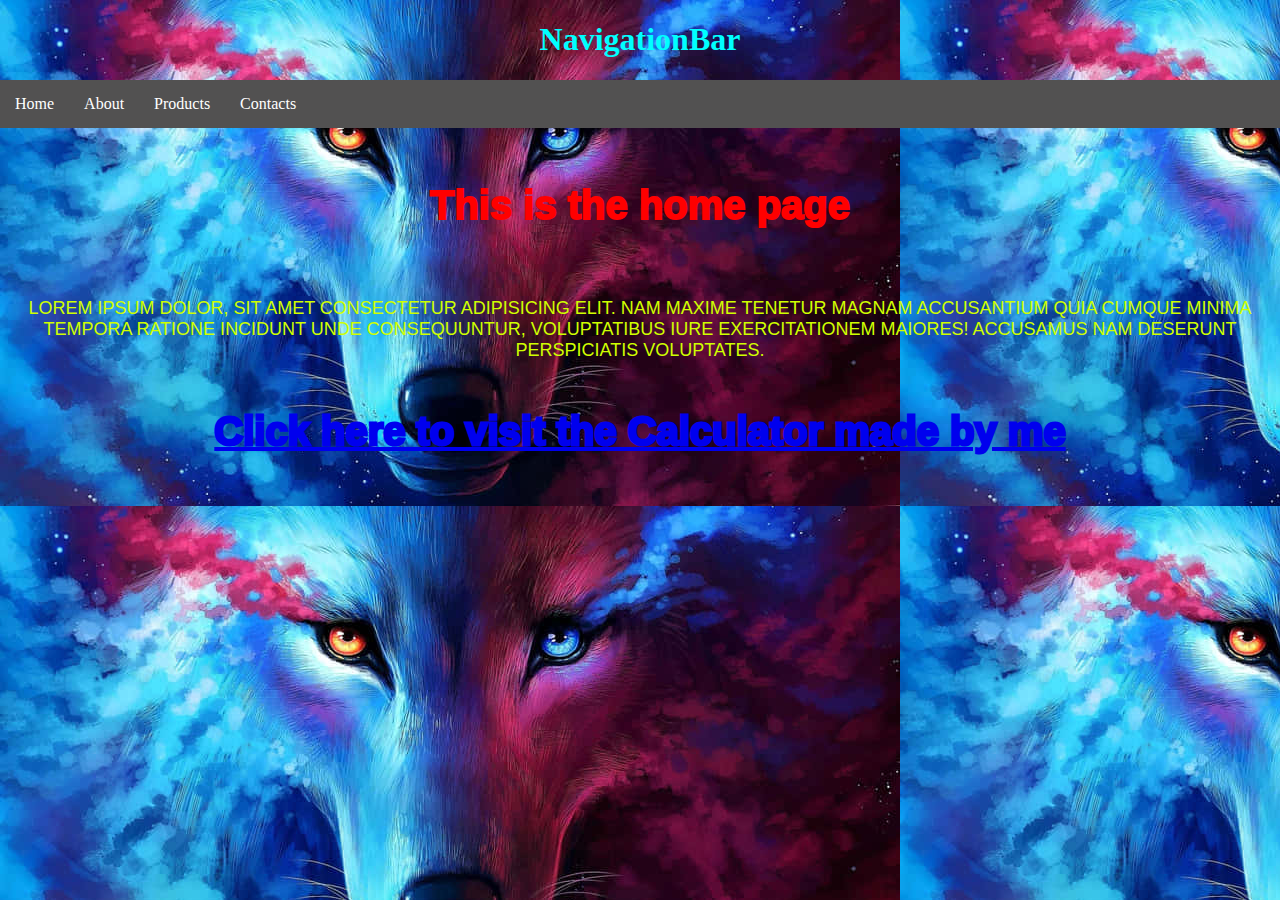
<file: Navigation Bar/index.html>
<!DOCTYPE html>
<html lang="en">
<head>
    <meta charset="UTF-8">
    <meta name="viewport" content="width=device-width, initial-scale=1.0">
    <link rel="stylesheet" href="style.css">
    <title>NavigationBar</title>
</head>
<body background="cool-wolf-pictures.jpg">
    <h1><b>NavigationBar</b></h1>

    <nav class="navbar">
        <ul>
            <li><a href="index.html">Home</a></li>
            <li><a href="About.html">About</a></li>
            <li><a href="Products.html">Products</a></li>
            <li><a href="Contacts.html">Contacts</a></li>
        </ul>
    </nav >

    <main>
        <h3>This is the home page</h3>
        <p>Lorem ipsum dolor, sit amet consectetur adipisicing elit. Nam maxime tenetur magnam accusantium quia cumque minima tempora ratione incidunt unde consequuntur, voluptatibus iure exercitationem maiores! Accusamus nam deserunt perspiciatis voluptates.</p>


    </main>

    <link class="links">

    <h2><a href="https://emperornika.github.io/Super-Calculator/">Click here to visit the Calculator made by me</a></h2>
    
    
</body>
</html>
</file>
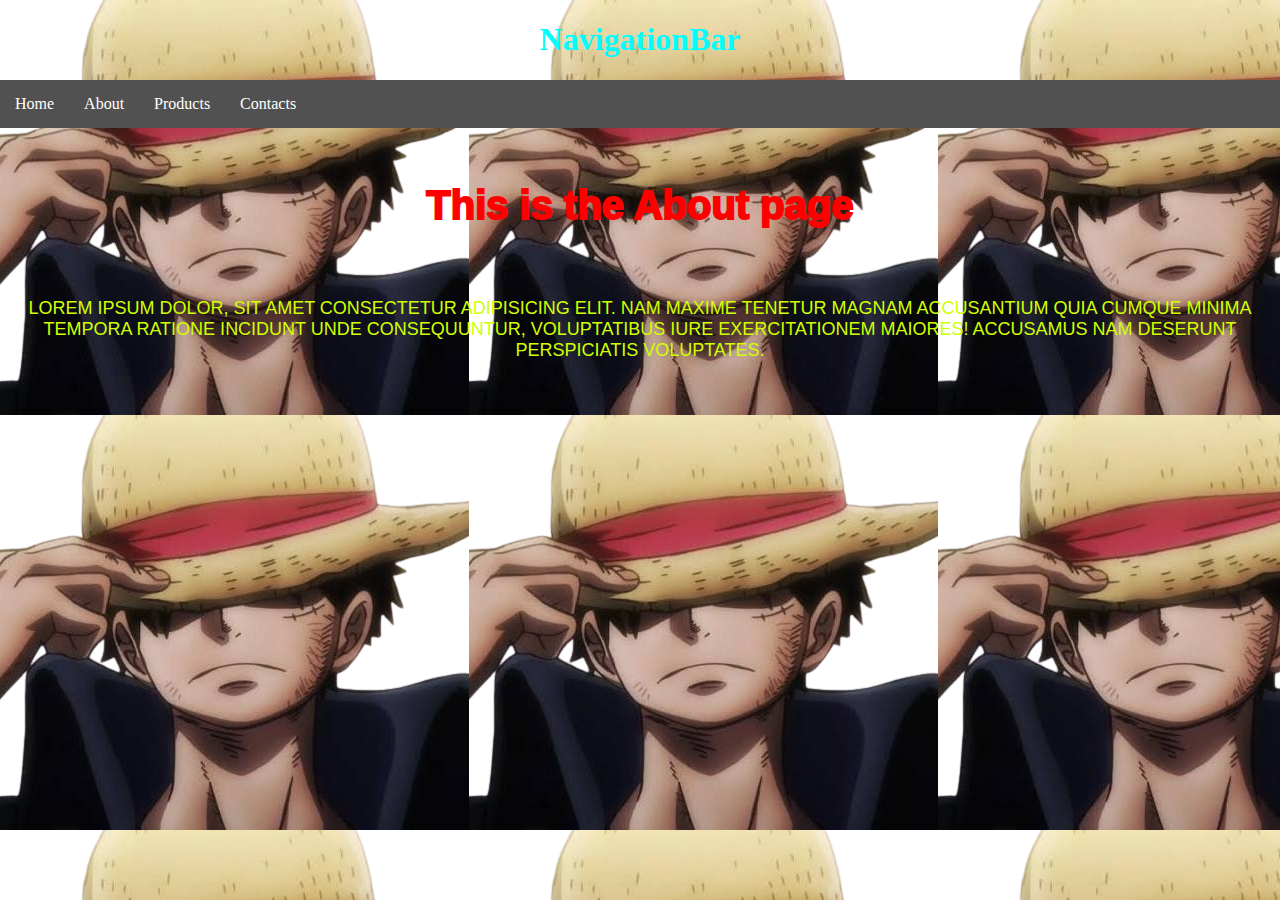
<file: Navigation Bar/About.html>
<!DOCTYPE html>
<html lang="en">
<head>
    <meta charset="UTF-8">
    <meta name="viewport" content="width=device-width, initial-scale=1.0">
    <link rel="stylesheet" href="style.css">
    <title>NavigationBar</title>
</head>
<body background="Iconic_luffy-removebg-preview.png">
    <h1><b>NavigationBar</b></h1>

    <nav class="navbar">
        <ul>
            <li><a href="index.html">Home</a></li>
            <li><a href="About.html">About</a></li>
            <li><a href="Products.html">Products</a></li>
            <li><a href="Contacts.html">Contacts</a></li>
        </ul>
    </nav >

    <main>
        <h3>This is the About page</h3>
        <p>Lorem ipsum dolor, sit amet consectetur adipisicing elit. Nam maxime tenetur magnam accusantium quia cumque minima tempora ratione incidunt unde consequuntur, voluptatibus iure exercitationem maiores! Accusamus nam deserunt perspiciatis voluptates.</p>


    </main>
    
</body>
</html>
</file>
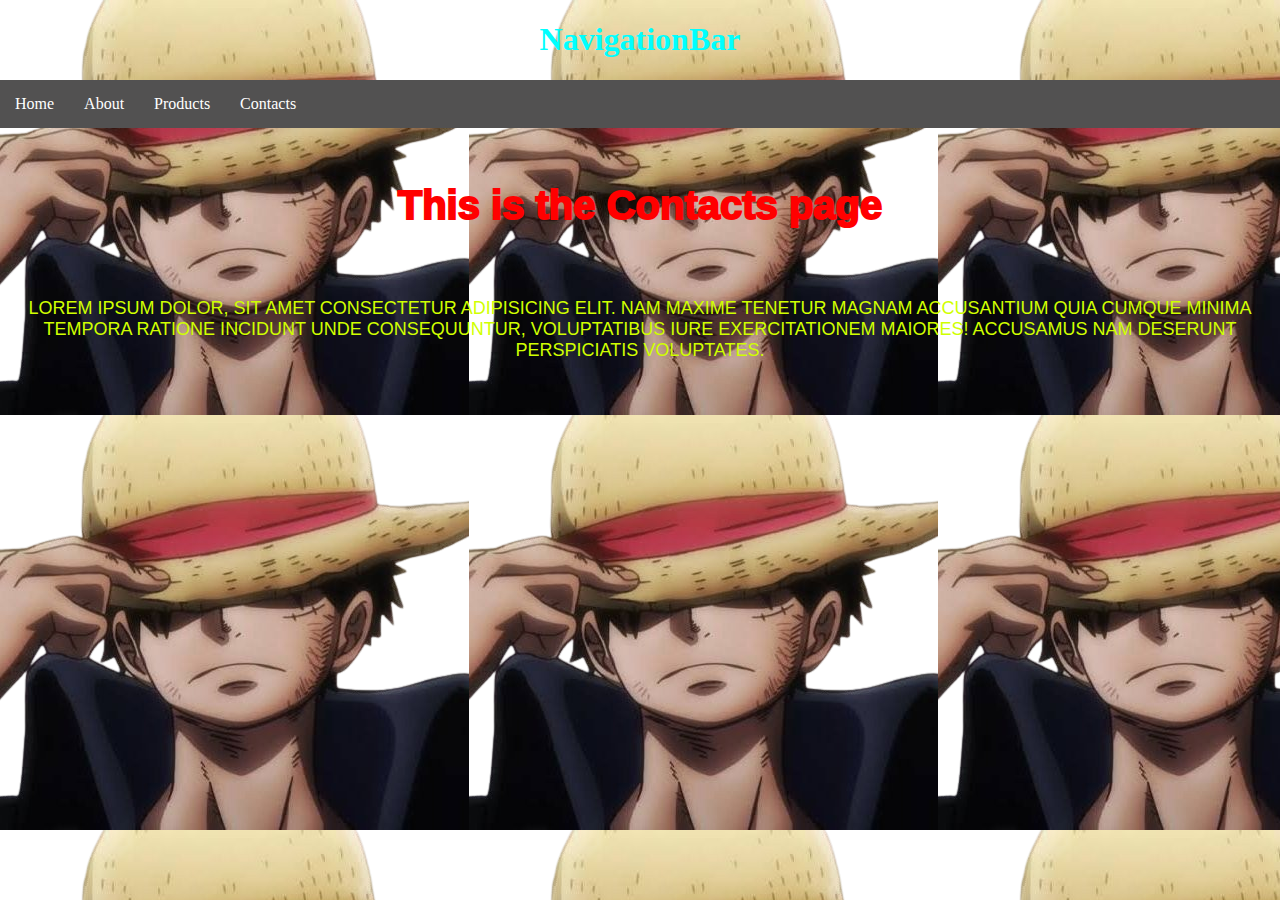
<file: Navigation Bar/Contacts.html>
<!DOCTYPE html>
<html lang="en">
<head>
    <meta charset="UTF-8">
    <meta name="viewport" content="width=device-width, initial-scale=1.0">
    <link rel="stylesheet" href="style.css">
    <title>NavigationBar</title>
</head>
<body background="Iconic_luffy-removebg-preview.png">
    <h1><b>NavigationBar</b></h1>

    <nav class="navbar">
        <ul>
            <li><a href="index.html">Home</a></li>
            <li><a href="About.html">About</a></li>
            <li><a href="Products.html">Products</a></li>
            <li><a href="Contacts.html">Contacts</a></li>
        </ul>
    </nav >

    <main>
        <h3>This is the Contacts page</h3>
        <p>Lorem ipsum dolor, sit amet consectetur adipisicing elit. Nam maxime tenetur magnam accusantium quia cumque minima tempora ratione incidunt unde consequuntur, voluptatibus iure exercitationem maiores! Accusamus nam deserunt perspiciatis voluptates.</p>


    </main>
    
</body>
</html>
</file>
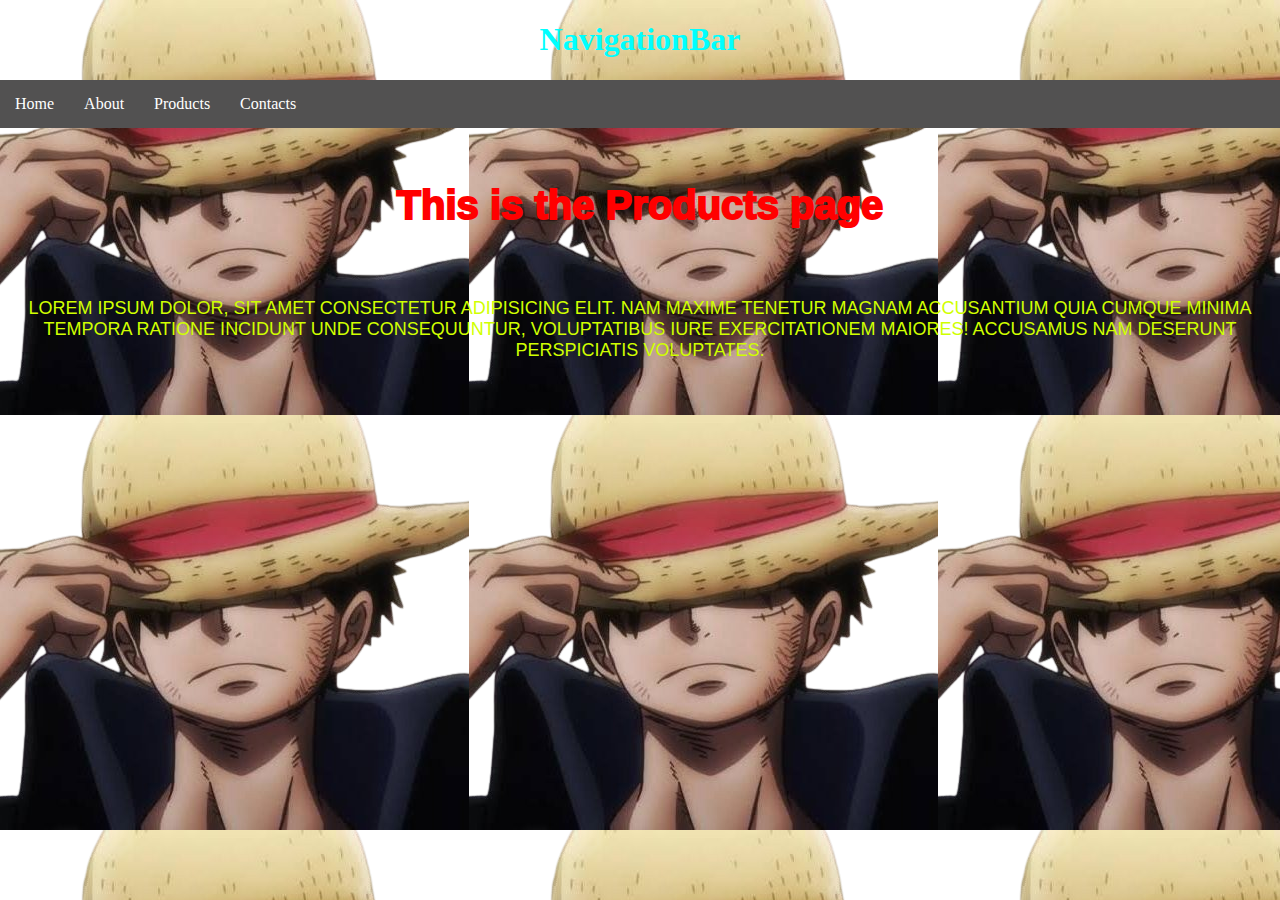
<file: Navigation Bar/Products.html>
<!DOCTYPE html>
<html lang="en">
<head>
    <meta charset="UTF-8">
    <meta name="viewport" content="width=device-width, initial-scale=1.0">
    <link rel="stylesheet" href="style.css">
    <title>NavigationBar</title>
</head>
<body background="Iconic_luffy-removebg-preview.png">
    <h1><b>NavigationBar</b></h1>

    <nav class="navbar">
        <ul>
            <li><a href="index.html">Home</a></li>
            <li><a href="About.html">About</a></li>
            <li><a href="Products.html">Products</a></li>
            <li><a href="Contacts.html">Contacts</a></li>
        </ul>
    </nav >

    <main>
        <h3>This is the Products page</h3>
        <p>Lorem ipsum dolor, sit amet consectetur adipisicing elit. Nam maxime tenetur magnam accusantium quia cumque minima tempora ratione incidunt unde consequuntur, voluptatibus iure exercitationem maiores! Accusamus nam deserunt perspiciatis voluptates.</p>


    </main>
    
</body>
</html>
</file>
<file: Navigation Bar/style.css>
body{
    margin: 0px;
}
h1{
    text-align: center;
    color: aqua;
}

.navbar ul{
    list-style-type: none;
    background-color: #525151;
    padding: 0%;
    margin: 0px;
    overflow: hidden;
    text-align: center;
}
.navbar a{
    text-decoration: none;
    color: white;
    padding: 15px;
    display: block;
    text-align: center;
}
.navbar a:hover{
    background-color: #2e2d2d;

}
.navbar li{
    float: left;
}
.main h3{
    background-color: aliceblue;
}
h3{
    text-align: center;
    padding: 15px;
    color: rgb(255, 0, 0);
    font-family: sans-serif;
    stroke: black;
    font-size: 40px;
    -webkit-text-stroke-width: 2px;
    
    
}
p{
    text-align: center;
    padding: 15px;
    color: rgb(208, 255, 0);
    text-transform: uppercase;
    stroke: #000000;
    box-shadow: #2e2d2d;
    font-family: Verdana, Geneva, Tahoma, sans-serif;
    font-size: large;
}
h2{
    text-align: center;
    padding: 15px;
    color: rgb(255, 0, 0);
    font-family: sans-serif;
    stroke: black;
    font-size: 40px;
    -webkit-text-stroke-width: 3px;
    margin: 0px;
    list-style-type: none;
    overflow: hidden;
}
</file>
